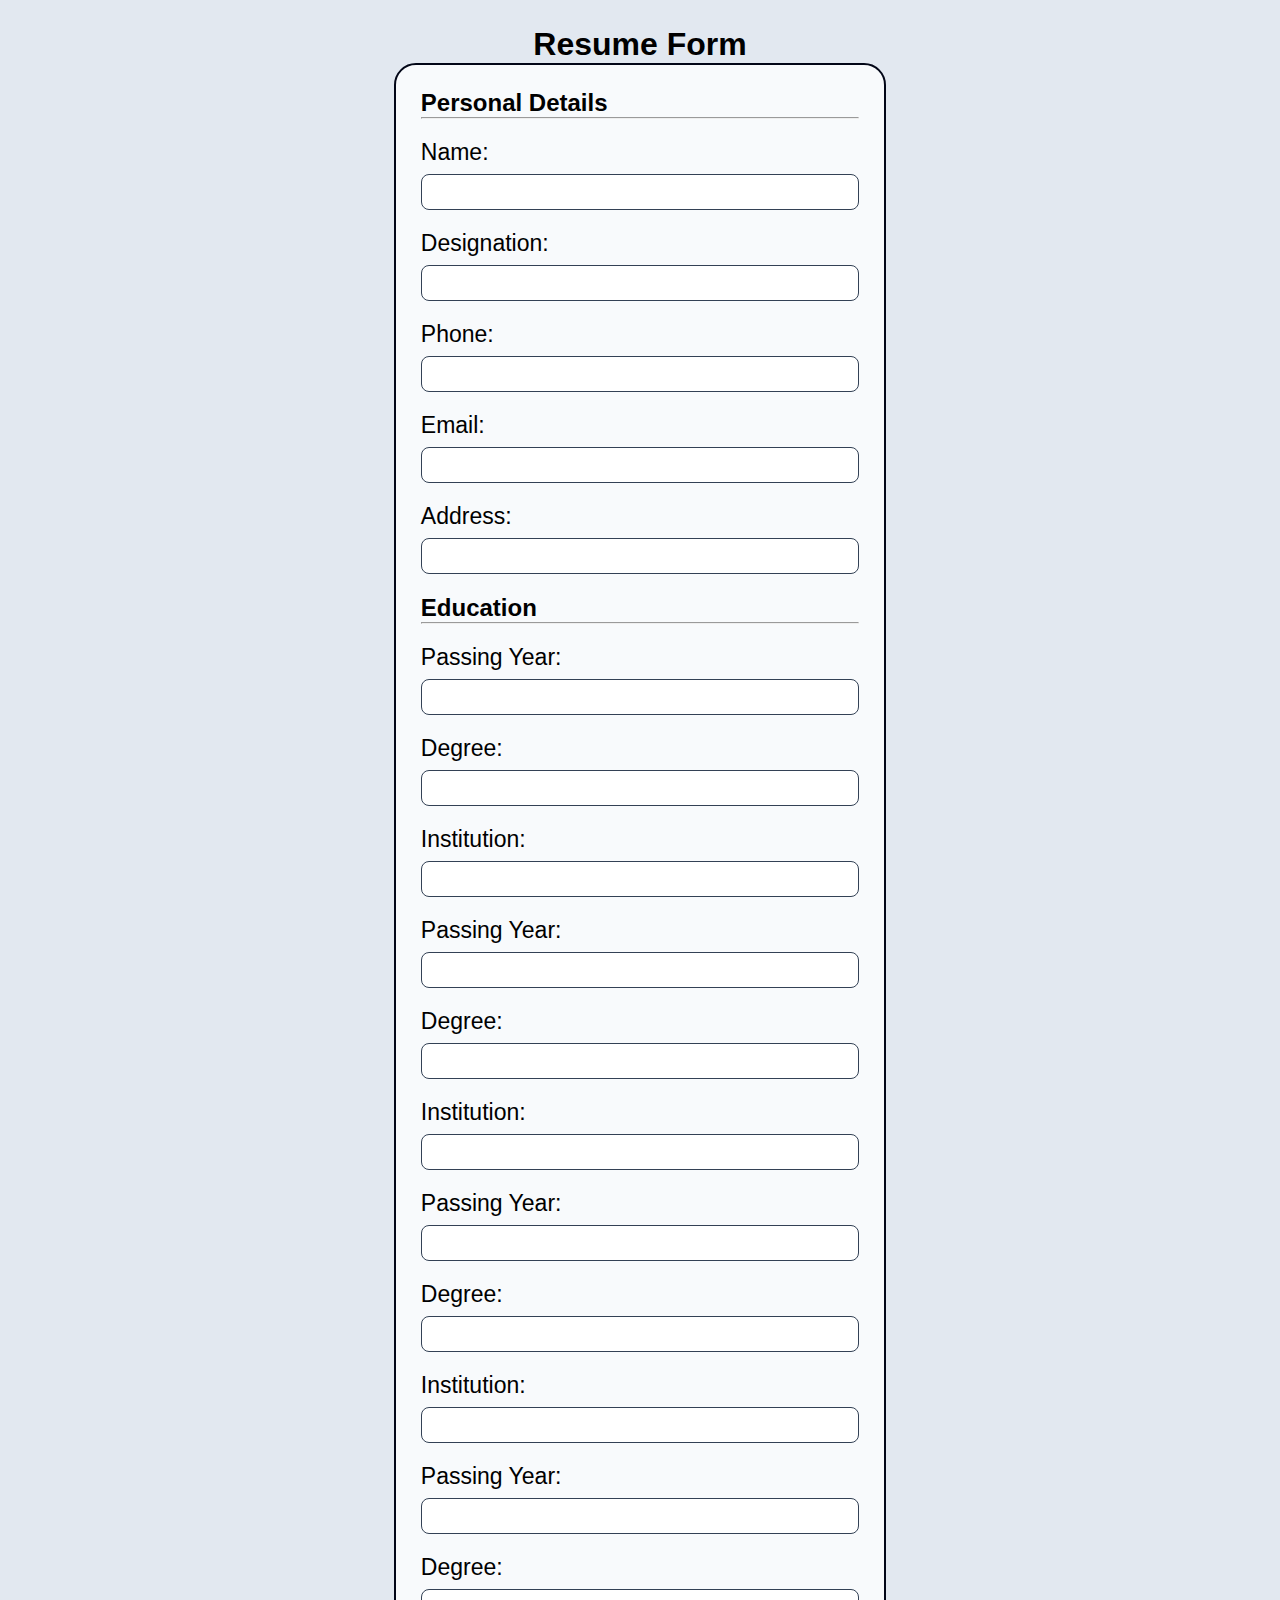
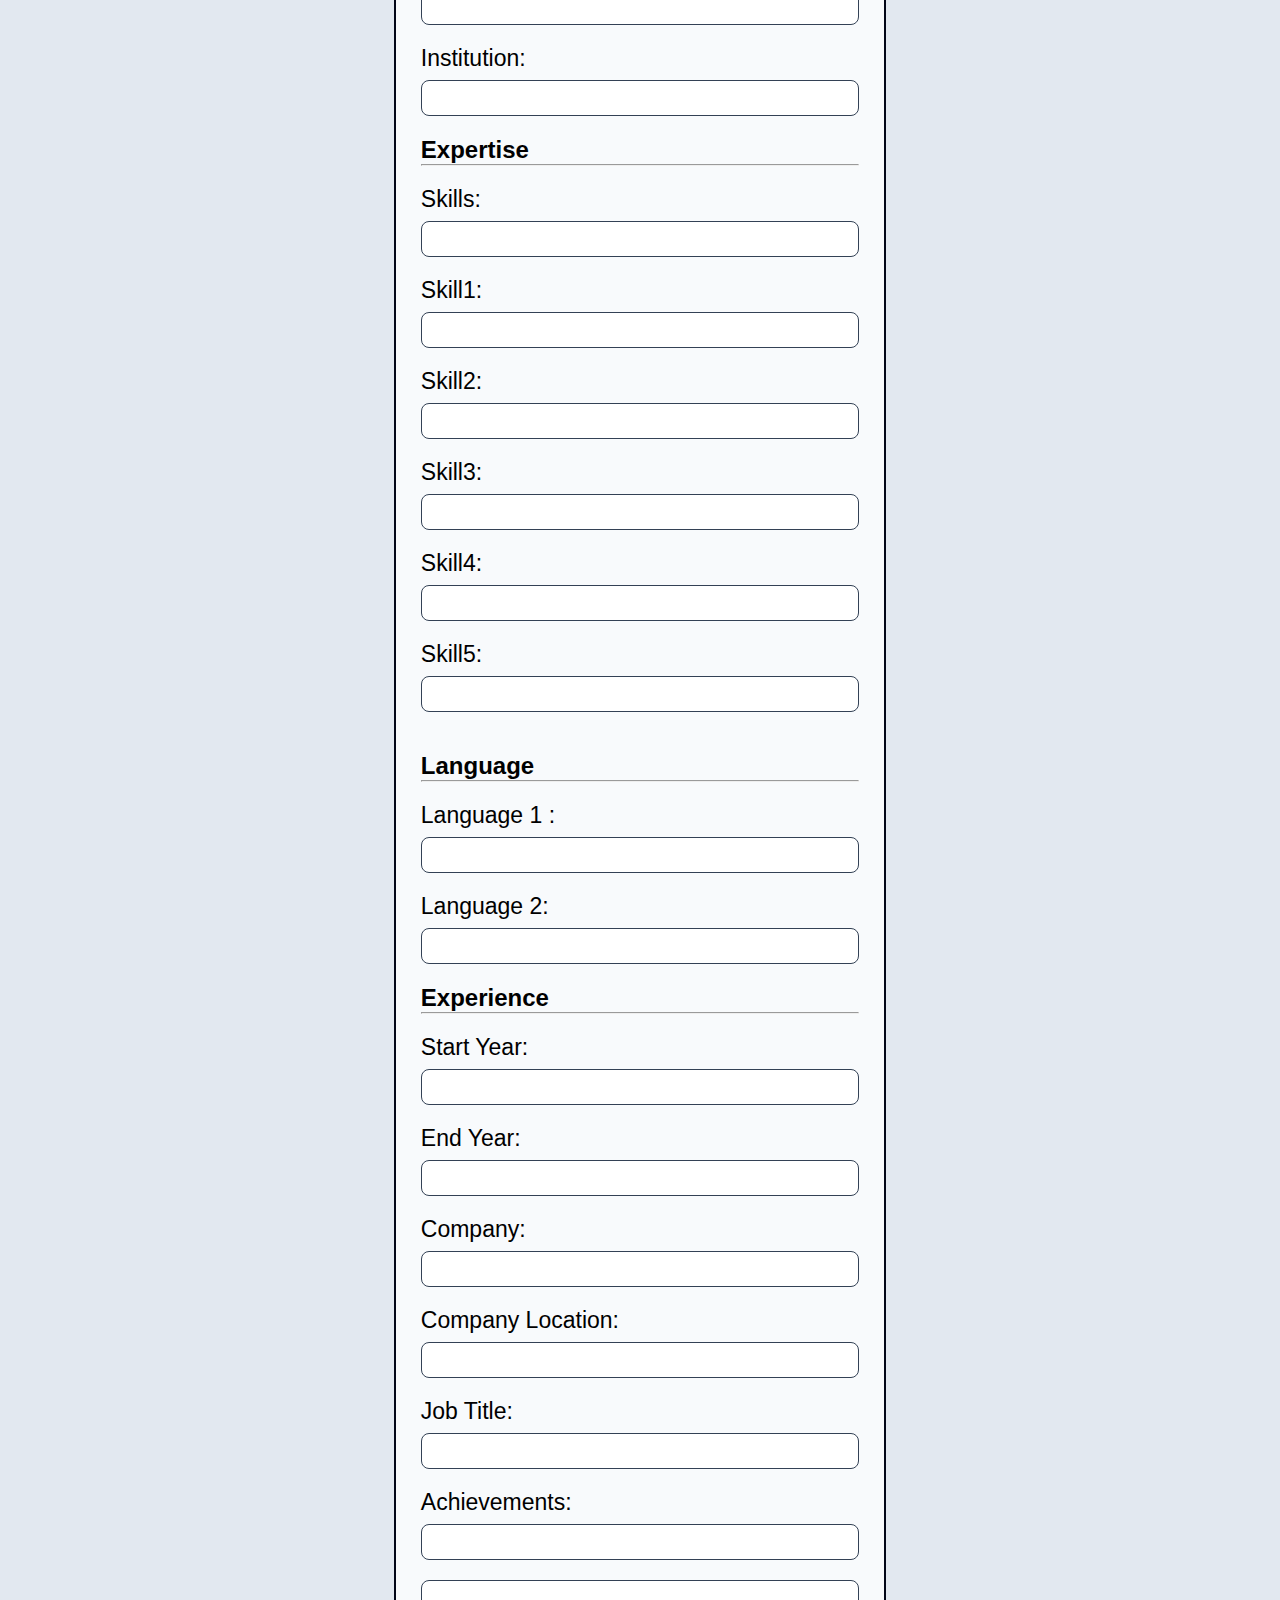
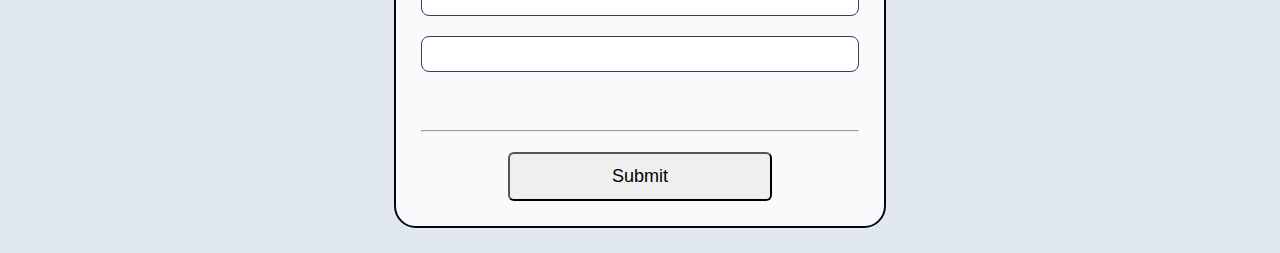
<file: index.html>
<!DOCTYPE html>
<html lang="en">
<head>
    <meta charset="UTF-8">
    <meta name="viewport" content="width=device-width, initial-scale=1.0">
    <title>Interactive Resume Builder</title>
    <link rel="stylesheet" href="style.css">
</head>
<body>

    <h1>Resume Form</h1>
    <form id="form">
<form>
    <h2>Personal Details</h2>
   <hr style = "margin-bottom: 20px">
   
   <div class = "form-group">
   <label class = "label" for = "name">Name:</label>
  <input class = "input" type = "text" id = "name">
  </div>

   <div class = "form-group">
    <label class = "label" for = "desig">Designation:</label>
    <input class = "input" type = "text" id = "desig">
    </div>

    <div class = "form-group">
    <label class = "label" for = "phone">Phone:</label>
     <input class = "input" type = "tel" id = "phone">
     </div>

     <div class = "form-group">
     <label class = "label" for = "email">Email:</label>
     <input class = "input" type = "email" id = "email">
     </div>

     <div class = "form-group">
    <label class = "label" for = "address">Address:</label>
    <input class = "input" type = "text" id = "address">  
     </div>

    
     
     <h2>Education</h2>
     <hr style = "margin-bottom: 20px">
     
        <!-- <1> -->
            
        
        <div class = "form-group">
        <label class = "label" for = "pass">Passing Year:</label>
        <input class = "input" type = "number" id = "pass">
        </div>

        <div class = "form-group">
        <label class = "label" for = "deg">Degree:</label>
        <input class = "input" type = "text" id = "deg">
        </div>

        <div class = "form-group">
        <label class = "label" for = "uni">Institution:</label>
        <input class = "input" type = "text" id = "uni">
        </div>
      

        <!-- <2> -->

        
        <div class = "form-group">
        <label class = "label" for = "pass">Passing Year:</label>
        <input class = "input" type = "number" id = "pass1">
        </div>

        <div class = "form-group">
        <label class = "label" for = "deg">Degree:</label>
        <input class = "input" type = "text" id = "deg1">
        </div>
                
        <div class = "form-group">
        <label class = "label" for = "uni">Institution:</label>
        <input class = "input" type = "text" id = "uni1">
        </div>
        
        <!-- <3>-->

        
        <div class = "form-group">
        <label class = "label" for = "pass">Passing Year:</label>
        <input class = "input" type = "number" id = "pass2">
        </div>

        <div class = "form-group">
        <label class = "label" for = "deg">Degree:</label>
        <input class = "input" type = "text" id = "deg2">
        </div>

        <div class = "form-group">
        <label class = "label" for = "uni">Institution:</label>
        <input class = "input" type = "text" id = "uni2">
        </div>
        

        <!-- <4> -->

        
        <div class = "form-group">
        <label class = "label" for = "pass">Passing Year:</label>
        <input class = "input" type = "number" id = "pass3">
        </div>

        <div class = "form-group">
        <label class = "label" for = "deg">Degree:</label>
        <input class = "input" type = "text" id = "deg3">
        </div>

        <div class = "form-group">
        <label class = "label" for = "uni">Institution:</label>
        <input class = "input" type = "text" id = "uni3">
        </div>
        

        <h2>Expertise</h2>
        <hr style = "margin-bottom: 20px">

        <div class = "form-group">

        <label class = "label" for ="skill" >Skills:</label>
        <input class = "input mb-20" type = "text" id = "skill1">
        <label class = "label" for = "skill">Skill1:</label>
        <input class = "input mb-20" type = "text" id = "skill2">
         <label class = "label" for = "skill">Skill2:</label>
        <input class = "input mb-20" type = "text" id = "skill3">
         <label class = "label" for = "skill">Skill3:</label>
        <input class = "input mb-20" type = "text" id = "skill4">
         <label class = "label" for = "skill">Skill4:</label>
        <input class = "input mb-20" type = "text" id = "skill5">
         <label class = "label" for = "skill">Skill5:</label>
         <input class = "input mb-20" type = "text" id = "skill5">

        </div>

        <h2>Language</h2>
        <hr style = "margin-bottom: 20px">

        <div class = "form-group">
        <label class = "label" for = "lang">Language 1 :</label>
        <input class = "input mb-20" type = "text" id = "lang1">
        <label class = "label" for = "lang">Language 2:</label>
        <input class = "input " type = "text" id = "lang2">

         </div>

      <h2>Experience</h2>
      <hr style = "margin-bottom: 20px">

      <div class = "form-group">
      <label class = "label" for = "styear">Start Year:</label>
      <input class = "input mb-20" type = "number" id = "styear">

      <label class = "label" for = "endyear">End Year:</label>
      <input class = "input mb-20" type = "number" id = "endyear">

      <label class = "label" for = "company">Company:</label>
      <input class = "input mb-20" type = "text" id = "company">
      
      <label class = "label" for = "comlocation">Company Location:</label>
      <input class = "input mb-20" type = "text" id = "comlocation">

      <label class = "label" for = "jobTitle">Job Title:</label>
      <input class = "input mb-20" type = "text" id = "jobTitle">

      <label class = "label" for = "achv">Achievements:</label>
      <input class = "input mb-20" type = "text" id = "achv1">
      <input class = "input mb-20" type = "text" id = "achv2">
      <input class = "input mb-20" type = "text" id = "achv3">
      </div>
      <br>

      <hr style = "margin-bottom: 20px">
      <div class = "btnDiv"> <input id = "submitBtn" class = "submit" type = "submit">
    </div>
      
    </form>


</body>

<script src = "script.js"></script>
</html>
</file>
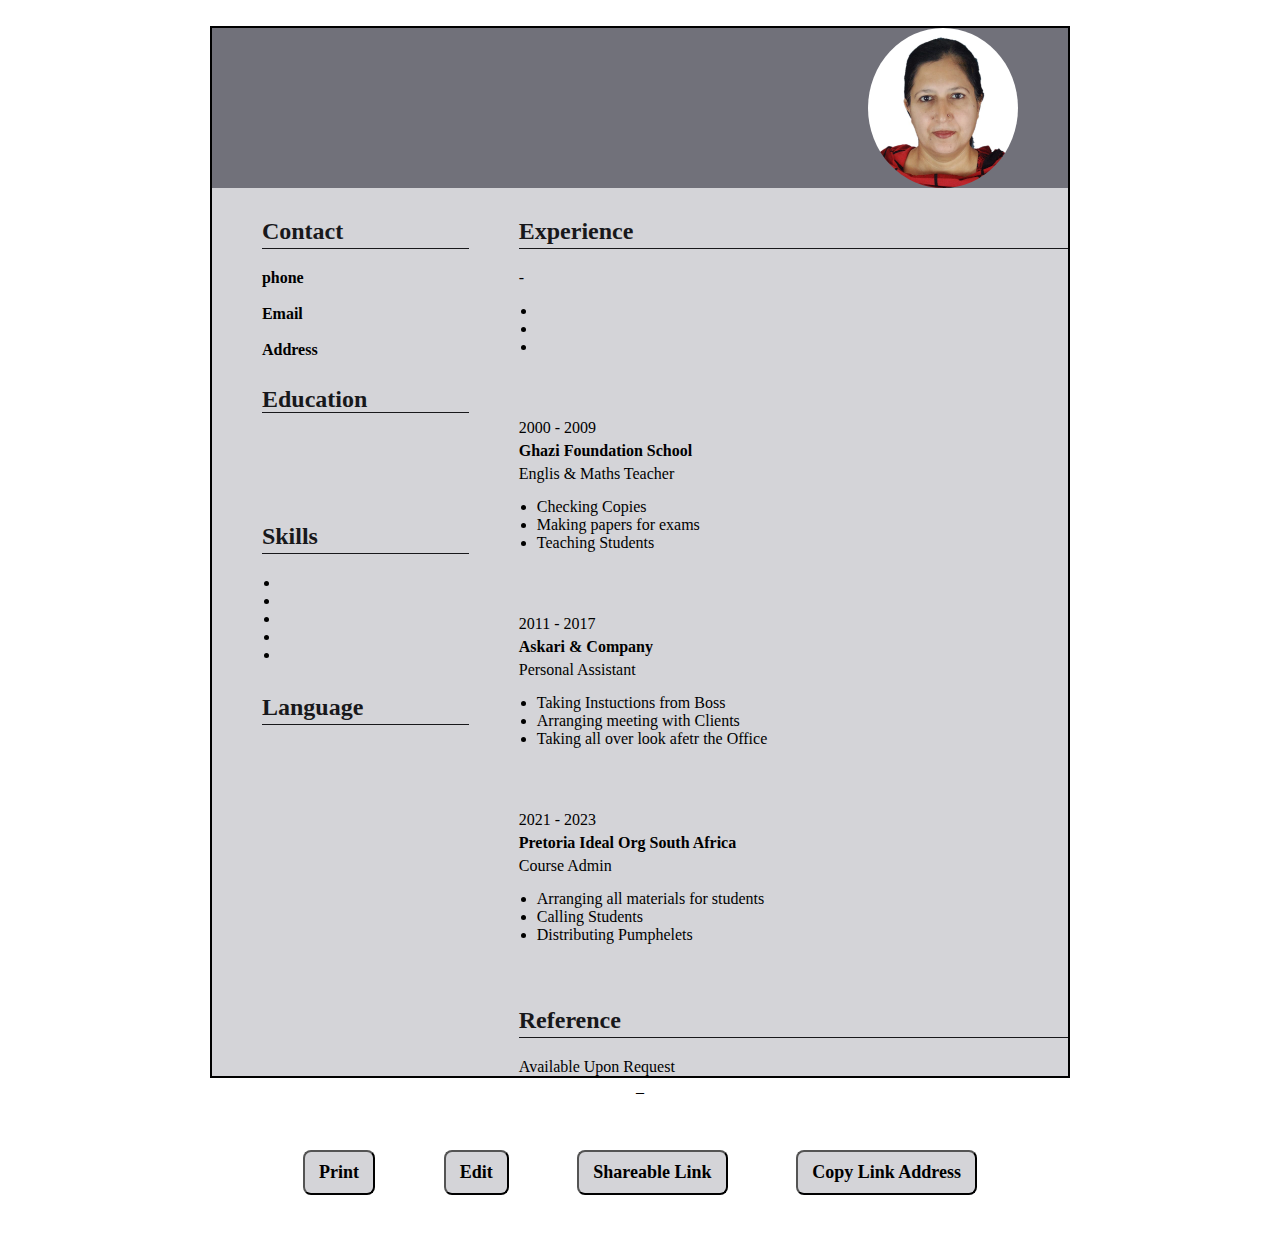
<file: resume/resume.html>
<!DOCTYPE html>
<html lang="en">
  <head>
    <meta charset="UTF-8" />
    <meta name="viewport" content="width=device-width, initial-scale=1.0" />
    <title>Document</title>
    <link rel="stylesheet" href="style.css" />
  </head>
  <body>
    <div class="resumeDiv">
      <header>
        <div>
          <h1 class="zinc"><span id="resName"></span></h1>
          <p class="zinc"><span id="resDesig"></span></p>
        </div>
        <img src="pic.jpg" alt="" />
      </header>
      <div class="content">
        <aside>
          <!-- <contact section> -->
          <section id="contact" class="contact">
            <h2>Contact</h2>
            <p><strong>phone</strong></p>
            <p><span id="resPhone"></span></p>
            <br />
            <p><strong>Email</strong></p>
            <p><span id="resEmail"></span></p>
            <br />
            <p><strong>Address</strong></p>
            <p><span id="resAddress"></span></p>
          </section>
          <!-- <End Contact Section> -->

          <!-- <Education Section> -->
          <section id="edu" class="education">
            <h2>Education</h2>
            <p><span id="resPass"></span></p>
            
             <p><strong><span id="resDeg"></span></strong>
            </p>
            <p><span id="resUni"></span></p>
            <br />
            <p><span id="resPass1"></span></p>
            <p>
              <strong><span id="resDeg1"></span></strong>
            </p>
            <p><span id="resUni1"></span></p>
            <br />
            <p><span id="resPass2"></span></p>
            <p>
              <strong><span id="resDeg2"></span></strong>
            </p>
            <p><span id="resUni2"></span></p>
            <br />
            <p><span id="resPass3"></span></p>
            <p>
              <strong><span id="resDeg3"></span></strong>
            </p>
            <p><span id="resUni3"></span></p>
          </section>
          <!-- End Education Section> -->

          <!-- <skills Section> -->
          <section  class="skill">
            <h2>Skills</h2>
            <ul>
              <li><span id="resSkill1"></span></li>
              <li><span id="resSkill2"></span></li>
              <li><span id="resSkill3"></span></li>
              <li><span id="resSkill4"></span></li>
              <li><span id="resSkill5"></span></li>
            </ul>
          </section>
          <!-- <End Skills Section>-->

          <!-- <language Section> -->

          <section class="language">
            <h2>Language</h2>
            <p><span id="resLang1"></span></p>
            <p><span id="resLang2"></span></p>
          </section>
          <!-- <End Language Section> -->
        </aside>

        <main class="main-content">
          <section  class="experience">
            <h2>Experience</h2>
            <div class="experience-items">
              <p>
                <span id="resStartYear"></span> - <span id="resEndYear"></span>
              </p>
              <p><strong><span id = "resCompany"></span></strong></p>

              <p><span id = "resJobTitle"></span></p>
              <ul>
                <li><span id = "resAchv1"></span></li>
                <li><span id = "resAchv2"></span></li>
                <li><span id = "resAchv3"></span></li>
              </ul>
            </div>
            
            <div class="experience-items">
              <p>2000 - 2009</p>
              <p><strong>Ghazi Foundation School</strong></p>
              <p>Englis & Maths Teacher</p>
              <ul>
                <li>Checking Copies</li>
                <li>Making papers for exams</li>
                <li>Teaching Students</li>
              </ul>
            </div>

            <div class="experience-items">
              <p>2011 - 2017</p>
              <p><strong>Askari & Company</strong></p>
              <p>Personal Assistant</p>
              <ul>
                <li>Taking Instuctions from Boss</li>
                <li>Arranging meeting  with Clients</li>
                <li>Taking all over look afetr the Office</li>
              </ul>
            </div>

            <div class="experience-items">
              <p>2021 - 2023</p>
              <p><strong>Pretoria Ideal Org South Africa</strong></p>
              <p>Course Admin</p>
              <ul>
                <li>Arranging all materials for students</li>
                <li>Calling Students</li>
                <li>Distributing Pumphelets</li>
              </ul>
            </div>
          </section>

          <section id="ref" class="reference">
            <h2>Reference</h2>
            <p>Available Upon Request</p>
          </section>
        </main>
      </div>
    </div>
    _

    <div class="btnDiv">
      <button id="print_btn" class="btn">Print</button>
      <button id="edit_btn" class="btn">Edit</button>
    <a id = "anc" href = ""> <button id="share_btn" class="btn">Shareable Link</button></a>
    <button id="copy_btn" class="btn">Copy Link Address</button>
      
    </div>
  </body>

  <script src="resumeScript.js"></script>
</html>
</file>
<file: style.css>
*{
    margin:0;
    padding: 0;
    font-family: Arial, Helvetica, sans-serif;
    box-sizing:border-box;
}

body{

    width: 100%;
    display: flex;
    flex-direction: column;
    justify-content: center;
    align-items: center;
    padding: 2%;
    background-color: #E2E8F0;

}

.label{

    font-size: 23px;
    margin-bottom: 8px;

}

.input{

    font-size: 16px;
    padding: 8px;
    border-radius: 8px;
    border: 1px solid #334155;
    outline: none;
    
    &:focus{
        border:1px,solid #991B1B;
    }
}

form{

    border:2px solid #020617;
    width:50%;
    padding: 2%;


}

.form-group{

    display: flex;
    flex-direction: column;
    margin-bottom: 20px;
    
}

form{

    border: 2px solid  #020617;
    width: 40%;
    padding: 2%;
    border-radius: 22px;
    background-color:#F8FAFC;
}
.mb-20{
    margin-bottom: 20px;
}

.submit{
    font-size: 18px;
    padding: 12px;
    border-radius: 6px;
    width: 60%;

    &:hover{

        background-color:#94A3B8;
    }

    &:active{

        transform: scale(0.995);
    }

    }

    .btnDiv{
        
        text-align: center;

    }
</file>
<file: resume/style.css>
*{
    margin: 0;
    padding: 0;
    box-sizing: border-box;
    font-family: 'Times New Roman', Times, serif;
}

body{
    width: 100%;
    display: flex;
    flex-direction: column;
    justify-content: center;
    align-items: center;
    padding: 2%;

}

.resumeDiv{
    width: 70%;
border: 2px solid black;
background-color:  #D4D4D8;
}


header{
     width: 100%;
    height: 160px;
   display: flex;
   justify-content: space-between;
   align-items: center; 
   padding: 50px;
   background-color: #71717A;
   margin-bottom: 30px;
   

}
.zinc{
    color: #27272A;
}

header img{
    width: 150px;
    height: 160px;
    border-radius: 50%;

}
.content{
    width: 100%;
    display: flex;
}

.content aside{
    width: 30%;
    padding-left: 50px;
    padding-bottom: 50px;
}

.contact,
.education,
.skill,
.language{
 margin-bottom: 30px;
}

.contact h2,
.education h2,
.skill h2,
.language h2,
.experience h2,
.reference h2{
    border-bottom: 1px solid #18181B;
    margin-bottom: 20px;
    padding-bottom:3px ;
    color:#18181B;
}
.education{
    line-height: 20px;
}
.skill ul{
    margin-left: 18px;
}
.main-content{
    width: 70%;
    padding-left: 50px;
    
}
.experience-items p{
    margin-bottom: 5px; 
}
.experience-items ul{
    margin-left: 18px;
    margin-top: 15px;
}
.experience-items{
    margin-bottom: 63px;
}
.btnDiv{
    width: 70%;
    padding: 2%;
    display: flex;
    justify-content: space-evenly;
    align-items: center;
    margin-top: 30px;
}
.btn{
    font-size: 18px;
    font-weight: 600;
    padding: 10px 14px;
    border-radius: 8px;
    background-color:  #D4D4D8;

    &:hover{
        background-color:#27272A ;
        cursor: pointer;      
    }
    &:active{
        transform: scale(0.95);
    }

}
.hide{
    display:none;
}

@media print {
    .btnDiv{
        display: none;
    }
}











@media (max-width:786px){
    .content{
        flex-direction: column;
    }
    aside, .main-content{
        width: 100%;


    }
}
</file>
